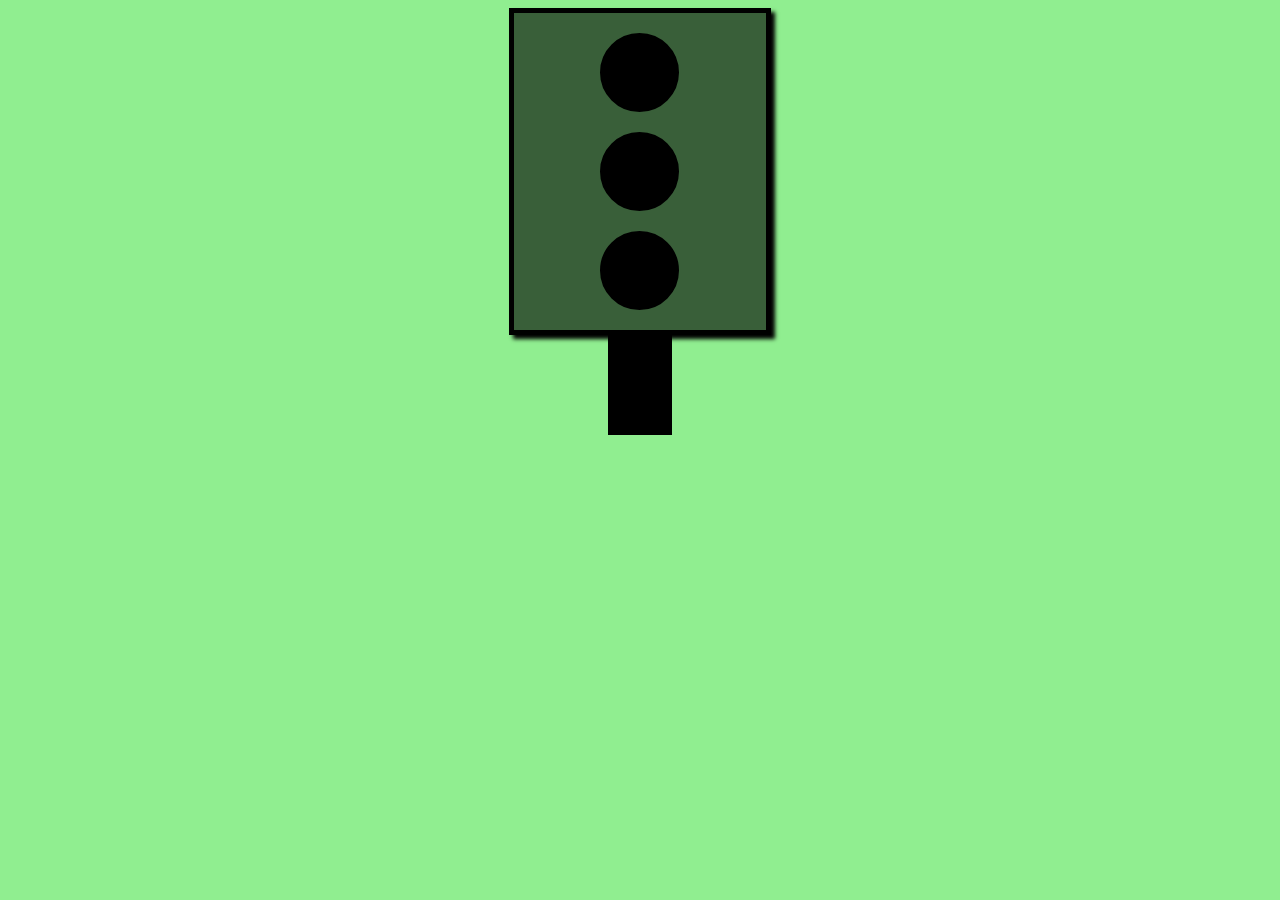
<file: sl-final.html>
<!DOCTYPE html>
<html>
<head>
	<title>SL</title>
	<style type="text/css">
	body {
	background-color: lightgreen;
}

#stoplight {
	width: 20%;
	border: 5px solid black;
	margin: auto;
	background-color: rgba(0,0,0,.6);
	box-shadow: 4px 4px 4px black;
}



.circle {
	width: 75px;
	height: 75px;
	border: solid 2px black;
	margin: 20px auto;
	border-radius: 50%;
	background-color: black;

}

#red:hover{
	background: linear-gradient(to right, #ed213a, #93291e); 
}

#yellow:hover{
	background: linear-gradient(to right, #fffc00, #ffffff)
}

#green:hover{
	background: linear-gradient(to right, #56ab2f, #a8e063);
}

#post {
	width: 5%;
	height: 100px;
	background-color: black;
	margin: auto;
}

h1 {
	text-align: center;
	text-shadow: 1px 1px 1px grey;
}



	</style>
</head>
<body>

<div id="stoplight">

<div class="circle"></div>

<div class="circle"></div>

<div class="circle"></div>

</div>
<div id="post"> </div>

</body>
</html>
</file>
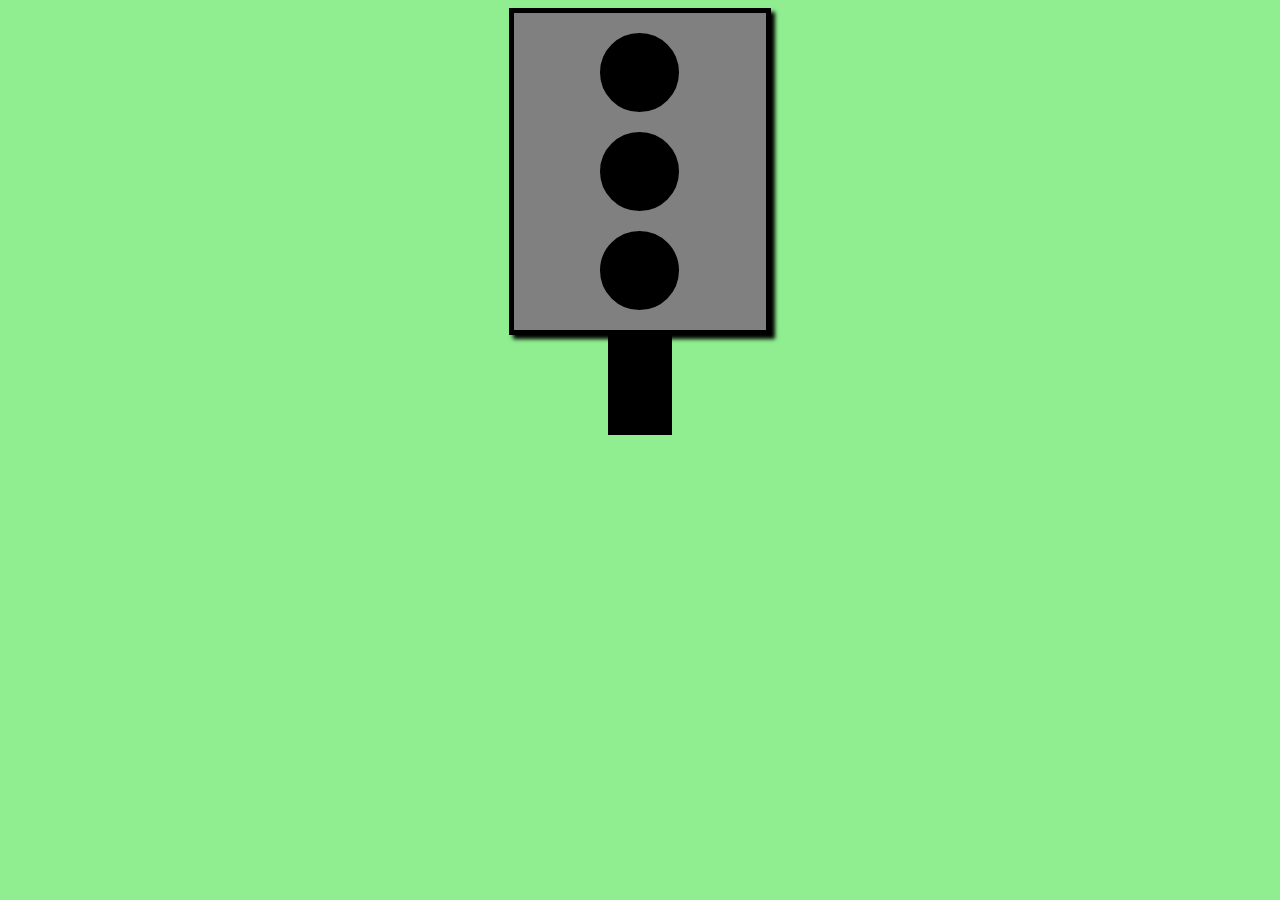
<file: sl.html>
<!DOCTYPE html>
<html>
<head>
	<title>SL</title>
	<style type="text/css">
	body {
	background-color: lightgreen;
}

#stoplight {
	width: 20%;
	border: 5px solid black;
	margin: auto;
	background-color: rgba(128,128,128);
	box-shadow: 4px 4px 4px black;
}



.circle {
	width: 75px;
	height: 75px;
	border: solid 2px black;
	margin: 20px auto;
	border-radius: 50%;
	background-color: black;

}

#red: hover;{
	background: red
}

#yellow: hover;{
	background: yellow
}

#green: hover;{
	background: green
}

#post {
	width: 5%;
	height: 100px;
	background-color: black;
	margin: auto;
}

h1 {
	text-align: center;
	text-shadow: 1px 1px 1px grey;
}



	</style>
</head>
<body>

<div id="stoplight">

<div class="circle"></div>

<div class="circle"></div>

<div class="circle"></div>

<div id="red"></div>

<div id="yellow"></div>

<div id="green"></div>

</div>
<div id="post"> </div>

</body>
</html>
</file>
